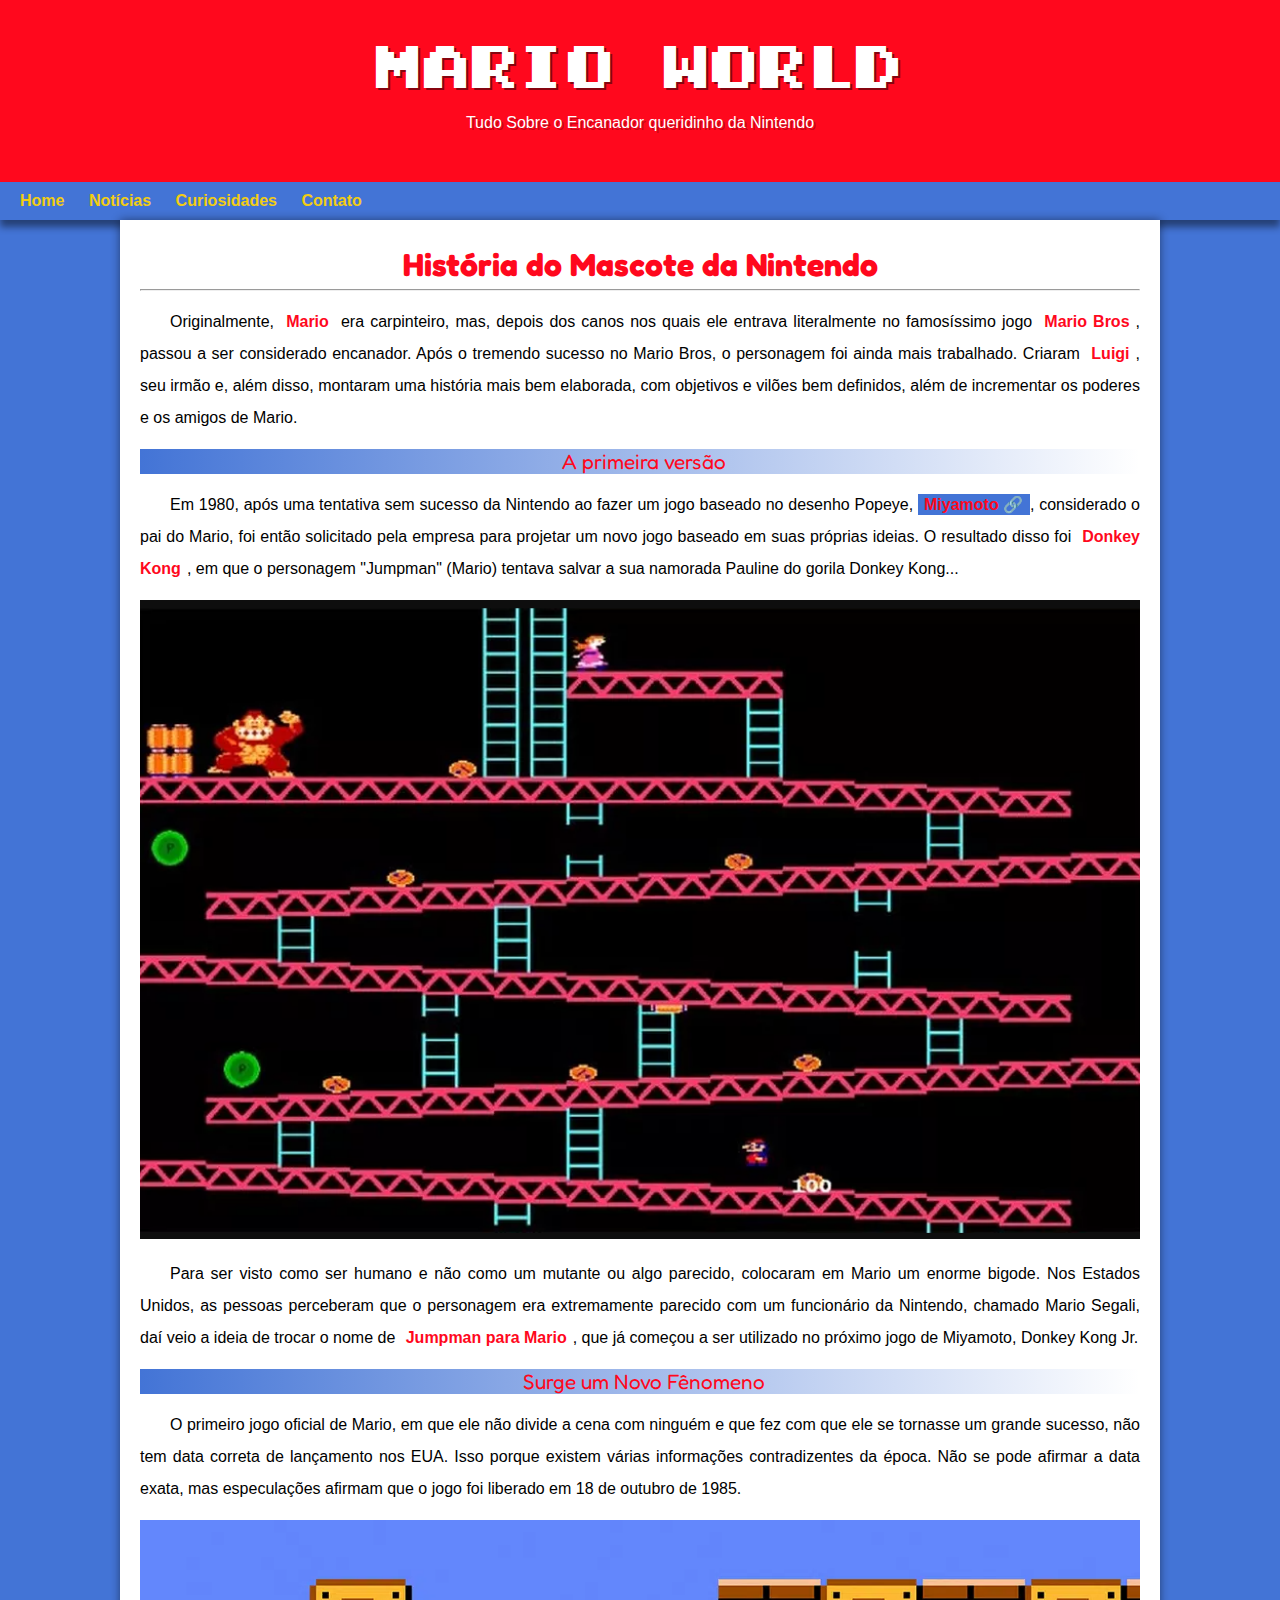
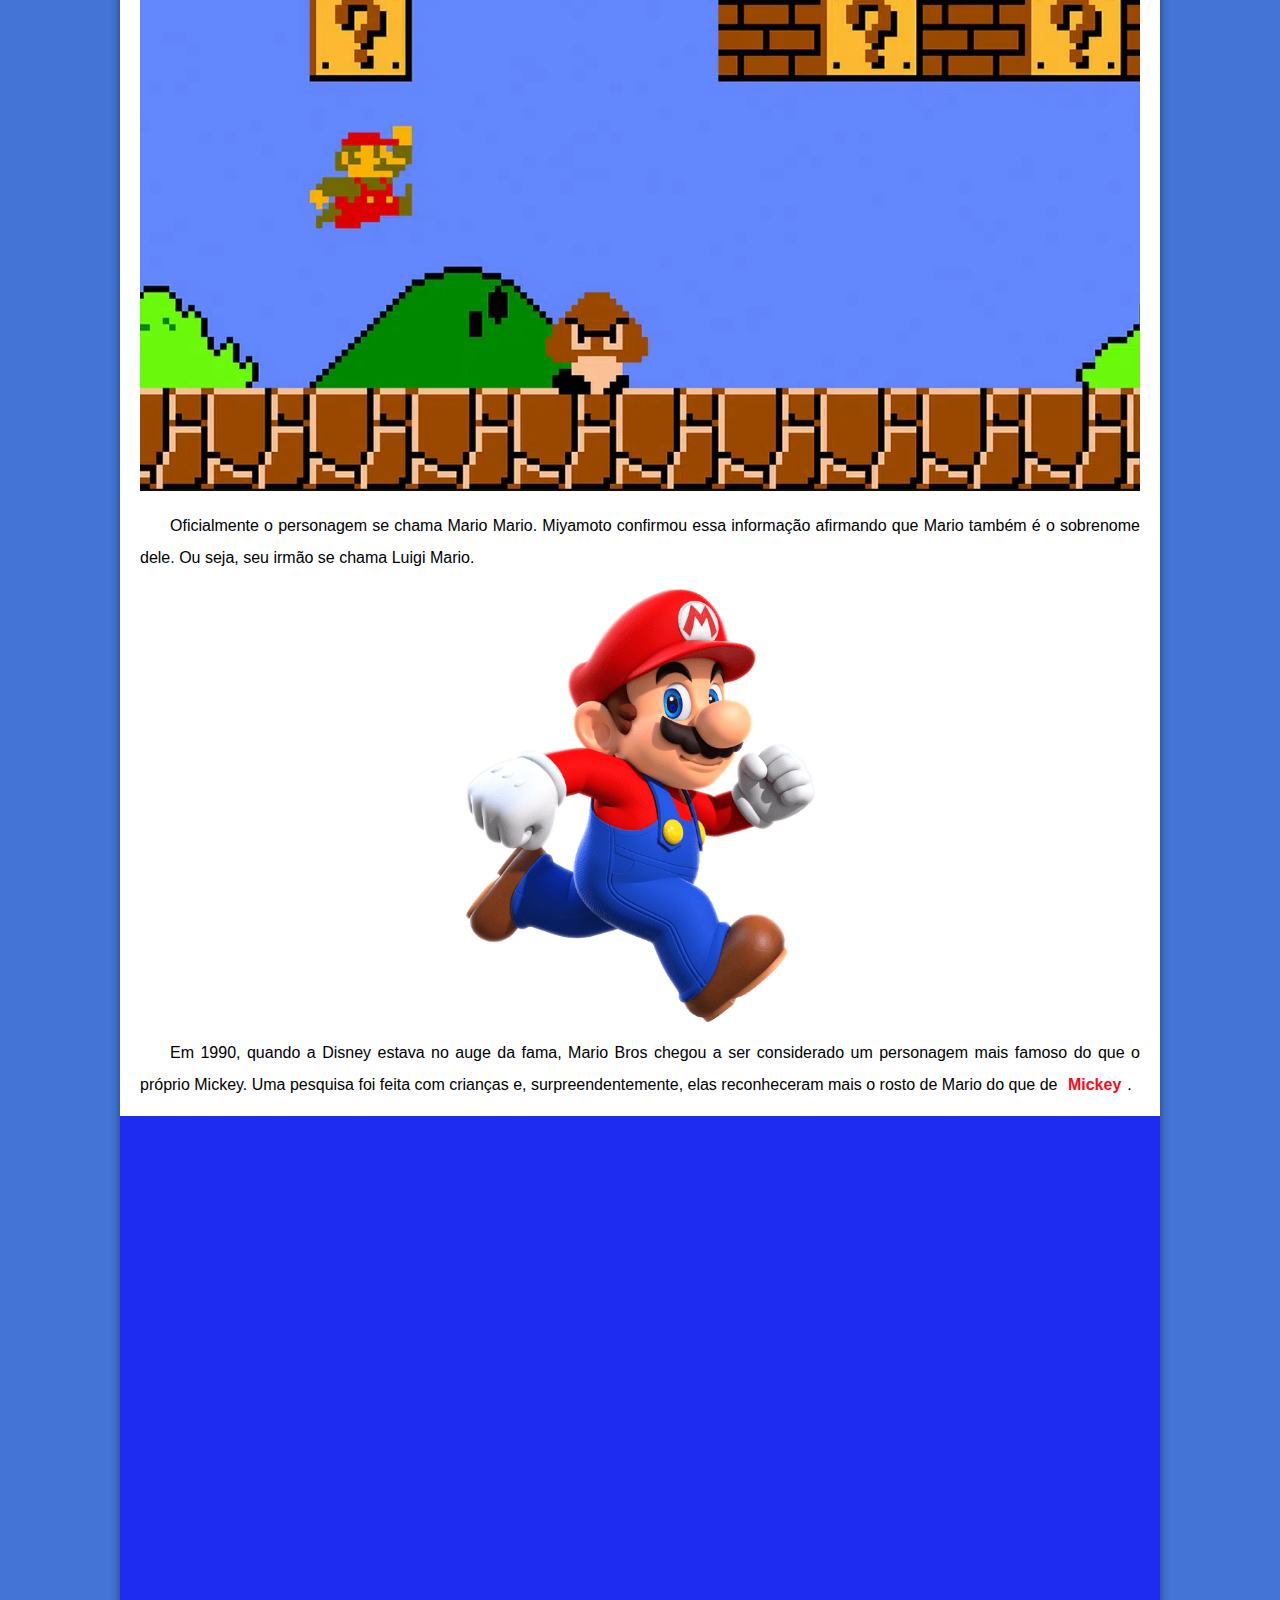
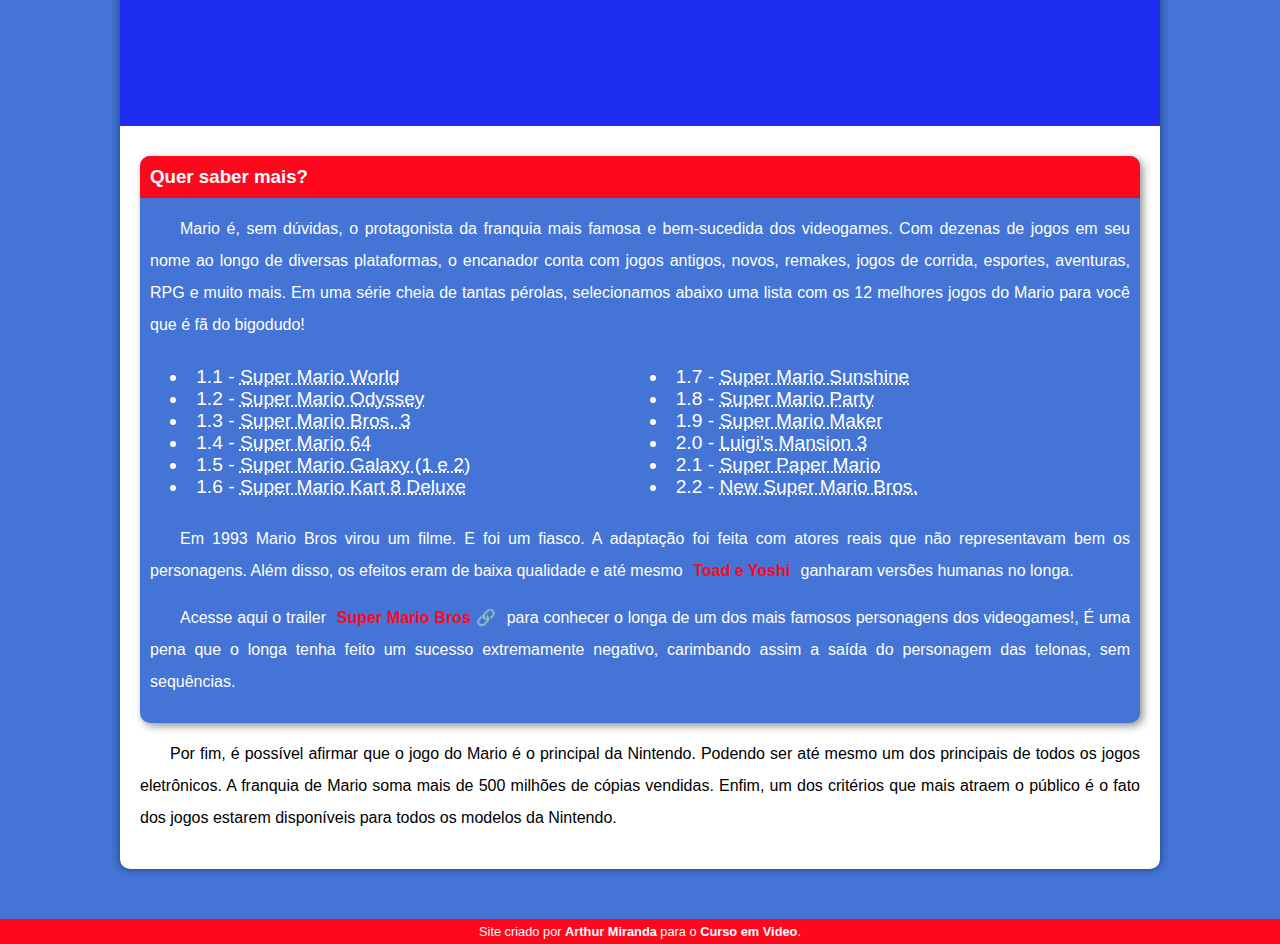
<file: index.html>
<!DOCTYPE html>
<html lang="pt-br">
<head>
    <meta charset="UTF-8">
    <meta http-equiv="X-UA-Compatible" content="IE=edge">
    <meta name="viewport" content="width=device-width, initial-scale=1.0">
    <title>Mario World</title>
    <link rel="shortcut icon" href="imagens/1024px-Mario_emblem.svg.png" type="image/x-icon">
    <link rel="stylesheet" href="style/style.css">
</head>
<body>
    <header>
        <h1>Mario World</h1>
        <p>Tudo Sobre o Encanador queridinho da Nintendo</p>
    </header>
    <nav>
        <a href="index.html">Home</a>
        <a href="noticias.html">Notícias</a>
        <a href="curiosidade.html">Curiosidades</a>
        <a href="faleconosco.html">Contato</a>
    </nav>
    <main>
        <article>
            <h1>História do Mascote da Nintendo</h1>
            <hr>

            <p>Originalmente, <strong>Mario</strong> era carpinteiro, mas, depois dos canos nos quais ele entrava literalmente no famosíssimo jogo <strong>Mario Bros</strong>, passou a ser considerado encanador. Após o tremendo sucesso no Mario Bros, o personagem foi ainda mais trabalhado. Criaram <strong>Luigi</strong>, seu irmão e, além disso, montaram uma história mais bem elaborada, com objetivos e vilões bem definidos, além de incrementar os poderes e os amigos de Mario.</p>

            <h2>A primeira versão</h2>

            <p>Em 1980, após uma tentativa sem sucesso da Nintendo ao fazer um jogo baseado no desenho Popeye, <a href="https://pt.wikipedia.org/wiki/Shigeru_Miyamoto" target="_blank" class="externo">Miyamoto</a>, considerado o pai do Mario, foi então solicitado pela empresa para projetar um novo jogo baseado em suas próprias ideias. O resultado disso foi <strong>Donkey Kong</strong>, em que o personagem "Jumpman" (Mario) tentava salvar a sua namorada Pauline do gorila Donkey Kong...</p>

            <picture>
                <source media="(max-width: 670px)" srcset="imagens/primeiro.png">
                <img src="imagens/primeiro.png" alt="Primeiro mario">
            </picture>

            <p>Para ser visto como ser humano e não como um mutante ou algo parecido, colocaram em Mario um enorme bigode. Nos Estados Unidos, as pessoas perceberam que o personagem era extremamente parecido com um funcionário da Nintendo, chamado Mario Segali, daí veio a ideia de trocar o nome de <strong>Jumpman para Mario</strong>, que já começou a ser utilizado no próximo jogo de Miyamoto, Donkey Kong Jr.</p>

            <h2>Surge um Novo Fênomeno</h2>

            <p>O primeiro jogo oficial de Mario, em que ele não divide a cena com ninguém e que fez com que ele se tornasse um grande sucesso, não tem data correta de lançamento nos EUA. Isso porque existem várias informações contradizentes da época. Não se pode afirmar a data exata, mas especulações afirmam que o jogo foi liberado em 18 de outubro de 1985.</p>

            <picture>
                <source media="(max-width: 670px)" srcset="imagens/mario1.png">
                <img src="imagens/mario1.png" alt="primeiro jogo">
            </picture>

            <p>Oficialmente o personagem se chama Mario Mario. Miyamoto confirmou essa informação afirmando que Mario também é o sobrenome dele. Ou seja, seu irmão se chama Luigi Mario.</p>

            <img src="imagens/mario01.png" class="pequena" alt="mario mario">

            <p>Em 1990, quando a Disney estava no auge da fama, Mario Bros chegou a ser considerado um personagem mais famoso do que o próprio Mickey. Uma pesquisa foi feita com crianças e, surpreendentemente, elas reconheceram mais o rosto de Mario do que de <strong>Mickey</strong>.</p>

            <div class="video">
                <iframe width="560" height="315" src="https://www.youtube.com/embed/K-NBcP0YUQI" title="YouTube video player" frameborder="0" allow="accelerometer; autoplay; clipboard-write; encrypted-media; gyroscope; picture-in-picture" allowfullscreen></iframe>
            </div>
            
            <aside>
                <h3>Quer saber mais?</h3>
                <p>Mario é, sem dúvidas, o protagonista da franquia mais famosa e bem-sucedida dos videogames. Com dezenas de jogos em seu nome ao longo de diversas plataformas, o encanador conta com jogos antigos, novos, remakes, jogos de corrida, esportes, aventuras, RPG e muito mais. Em uma série cheia de tantas pérolas, selecionamos abaixo uma lista com os 12 melhores jogos do Mario para você que é fã do bigodudo!</p> 
                <ul>
                    <li class="smw">1.1 - <abbr title="Sem dúvida o maior sucesso da década de 90, Super Mario World foi a estreia do famoso encanador em um sistema que permitia mais do que 8-bits. O jogo também foi o responsável por apresentar o querido Yoshi, que desde lá já era sacrificado para que Mario pulasse mais alto...">Super Mario World</abbr></li>

                    <li class="smo">1.2 - <abbr title="De longe o jogo mais rico e ambicioso do Mario, Mario Odyssey quebrou todos os limites ao apresentar 17 reinos com gráficos de tirar o fôlego e um nível de liberdade de exploração nunca visto. Dessa vez, o próprio chapéu do Mario é um personagem chamado Cappy, e pode ser utilizado de diversas formas, seja para atacar, pular em cima ou mesmo POSSUIR inimigos. Isso mesmo!">Super Mario Odyssey</abbr></li>

                    <li class="smb3">1.3 - <abbr title="Super Mario Bros. 3 foi um jogo anterior a Mario World, mas que oferecia o mesmo nível de profundidade. Mesmo com gráficos inferiores ao seu sucessor, Mario Bros. 3 contava com 8 Reinos temáticos, cada um com diversas fases e obstáculos variados. Algumas fases também tinham saídas secretas que davam acesso a novos níveis ou que conferiam power-ups.">Super Mario Bros. 3</abbr></li>

                    <li class="sm64">1.4 - <abbr title="Super Mario 64 é outro jogo de extrema importância na história do encanador bigodudo. O título foi onde Mario apareceu em 3D pela primeiríssima vez, e a transição foi muito bem-sucedida, já que o jogo conseguiu traduzir todos os elementos clássicos da franquia para três dimensões, conferindo ao universo do Mario uma nova cara e um nível de profundidade inédito.">Super Mario 64</abbr></li>

                    <li class="smg12">1.5 - <abbr title="Quando o World ficou pequeno demais para o Mario, chegou a hora de explorar diferentes Galaxys. Super Mario Galaxy seguiu a mesma fórmula dos demais jogos 3D de Mario, com a diferença de ter cenários absurdamente bonitos e efeitos sonoros de qualidade nunca vista até então. Poder pular, literalmente, de planeta em planeta enquanto derrota inimigos novos ou já conhecidos, é uma das coisas mais divertidas em toda a franquia.">Super Mario Galaxy (1 e 2)</abbr></li>

                    <li class="smk8">1.6 - <abbr title="Deixo aqui nosso reconhecimento a toda a franquia Mario Kart, mas o último jogo lançado é, sem dúvidas, o melhor. Mario Kart 8 Deluxe é uma versão melhorada de Mario Kart 8, originalmente lançado para Wii U. O jogo contou com diversas mecânicas, itens e personagens novos, oferecendo uma experiência mais rica do que nunca na série de corrida do Mario.">Super Mario Kart 8 Deluxe</abbr></li>

                    <li class="sms">1.7 - <abbr title="Super Mario Sunshine foi o segundo jogo do Mario em 3D, por isso as expectativas eram altas em cima desse título. É claro, a Nintendo as atendeu. Com uma temática bem diferente das vistas até então, aqui, as aventuras acontecem durante as férias de Mario e seus amigos em uma ilha tropical chamada Delfino. O enredo do jogo já é divertido: um vilão chamado Shadow Mario vandalizou o lugar todo e Mario levou a culpa. Agora, como punição, Mario é obrigado a limpar a ilha com uma espécie de jato d´água. Ah, ele também precisa salvar a Princesa Peach das mãos do Shadow Mario...">Super Mario Sunshine</abbr></li>

                    <li class="smp">1.8 - <abbr title="Super Mario Party é o 11º título da franquia Mario Party. Se você nunca jogou um deles, está na hora de repensar suas escolhas. Para quem não sabe, Mario Party é um jogo de tabuleiro em que vários jogadores podem escolher seus personagens favoritos, rolar dados e avançar. Além do tabuleiro em si, o jogo envolve mais de 80 minigames extremamente divertidos e variados que os jogadores devem participar para ganhar power-ups e moedas.">Super Mario Party</abbr></li>

                    <li class="smm">1.9 - <abbr title="Super Mario Maker é, possivelmente, o jogo mais inovador dessa lista. Embora não conte com um enredo (a Princesa não foi raptada!!), o jogo permite que os jogadores construam suas próprias fases utilizando diversas ferramentas e elementos presentes em diversos títulos da franquia. Ao todo, os jogadores podem escolher entre layouts de Super Mario Bros. Super Mario Bros. 3, Super Mario World e New Super Mario Bros U. Após escolher o estilo da fase, você pode construir seu próprio nível, com todos os elementos e nível de dificuldade desejado.">Super Mario Maker</</abbr></li>

                    <li class="lm3">2.0 - <abbr title="Ok, ok, não é um jogo do MARIO, mas você sabe que merece estar nessa lista. Luigi's Mansion 3 o terceiro jogo da franquia que colocou o Luigi como protagonista. Assim como os dois jogos anteriores, nesse você também precisa explorar um hotel assombrado enquanto captura fantasmas com o dispositivo Poltergust.">Luigi's Mansion 3</abbr></li>

                    <li class="spm">2.1 - <abbr title="A franquia Paper Mario sempre mereceu reconhecimento devido as suas mecânicas inovadoras, diversão e, principalmente, pelo puro carisma. Mas foi em Super Paper Mario que a série ofereceu, até o momento, sua melhor versão. Para quem nunca jogou, trata-se de um jogo de plataforma misturado com RPG onde Mario pode viajar entre as dimensões 2D e 3D. O jogo conta com vários elementos que não estão presentes em outros jogos da série, como um sistema de pontos de experiência, NPCs, quests primárias e secundárias, etc.">Super Paper Mario</abbr></li>

                    <li class="nsmb">2.2 - <abbr title="New Super Mario Bros. foi o primeiro jogo de uma nova série de games dentro da franquia Mario. O jogo retornou ao modelo de plataforma 2D, mas com personagens e objetos em 3D. Ele também importou diversas mecânicas que só estavam presentes nos games 3D do Mario e, pela primeira vez, podemos dar um pulo triplo, pular na parede e dar o famoso ground pound em duas dimensões.">New Super Mario Bros.</abbr></li>
                </ul>
                <p>Em 1993 Mario Bros virou um filme. E foi um fiasco. A adaptação foi feita com atores reais que não representavam bem os personagens. Além disso, os efeitos eram de baixa qualidade e até mesmo <strong>Toad e Yoshi</strong> ganharam versões humanas no longa.</p>
                <p>
                    Acesse aqui o trailer <a href="https://www.youtube.com/watch?v=pUpQLU3J7fU" target="_blank" class="externo">Super Mario Bros</a> para conhecer o longa de um dos mais famosos personagens dos videogames!, É uma pena que o longa tenha feito um sucesso extremamente negativo, carimbando assim a saída do personagem das telonas, sem sequências.
                </p>
            </aside>

            <p>
                Por fim, é possível afirmar que o jogo do Mario é o principal da Nintendo. Podendo ser até mesmo um dos principais de todos os jogos eletrônicos. A franquia de Mario soma mais de 500 milhões de cópias vendidas. Enfim, um dos critérios que mais atraem o público é o fato dos jogos estarem disponíveis para todos os modelos da Nintendo.
            </p>
        </article>
    </main>
    <footer>
        <p>Site criado por <a href="#">Arthur Miranda</a> para o <a href="#">Curso em Video</a>.</p>
    </footer>
    
</body>
</html>
</file>
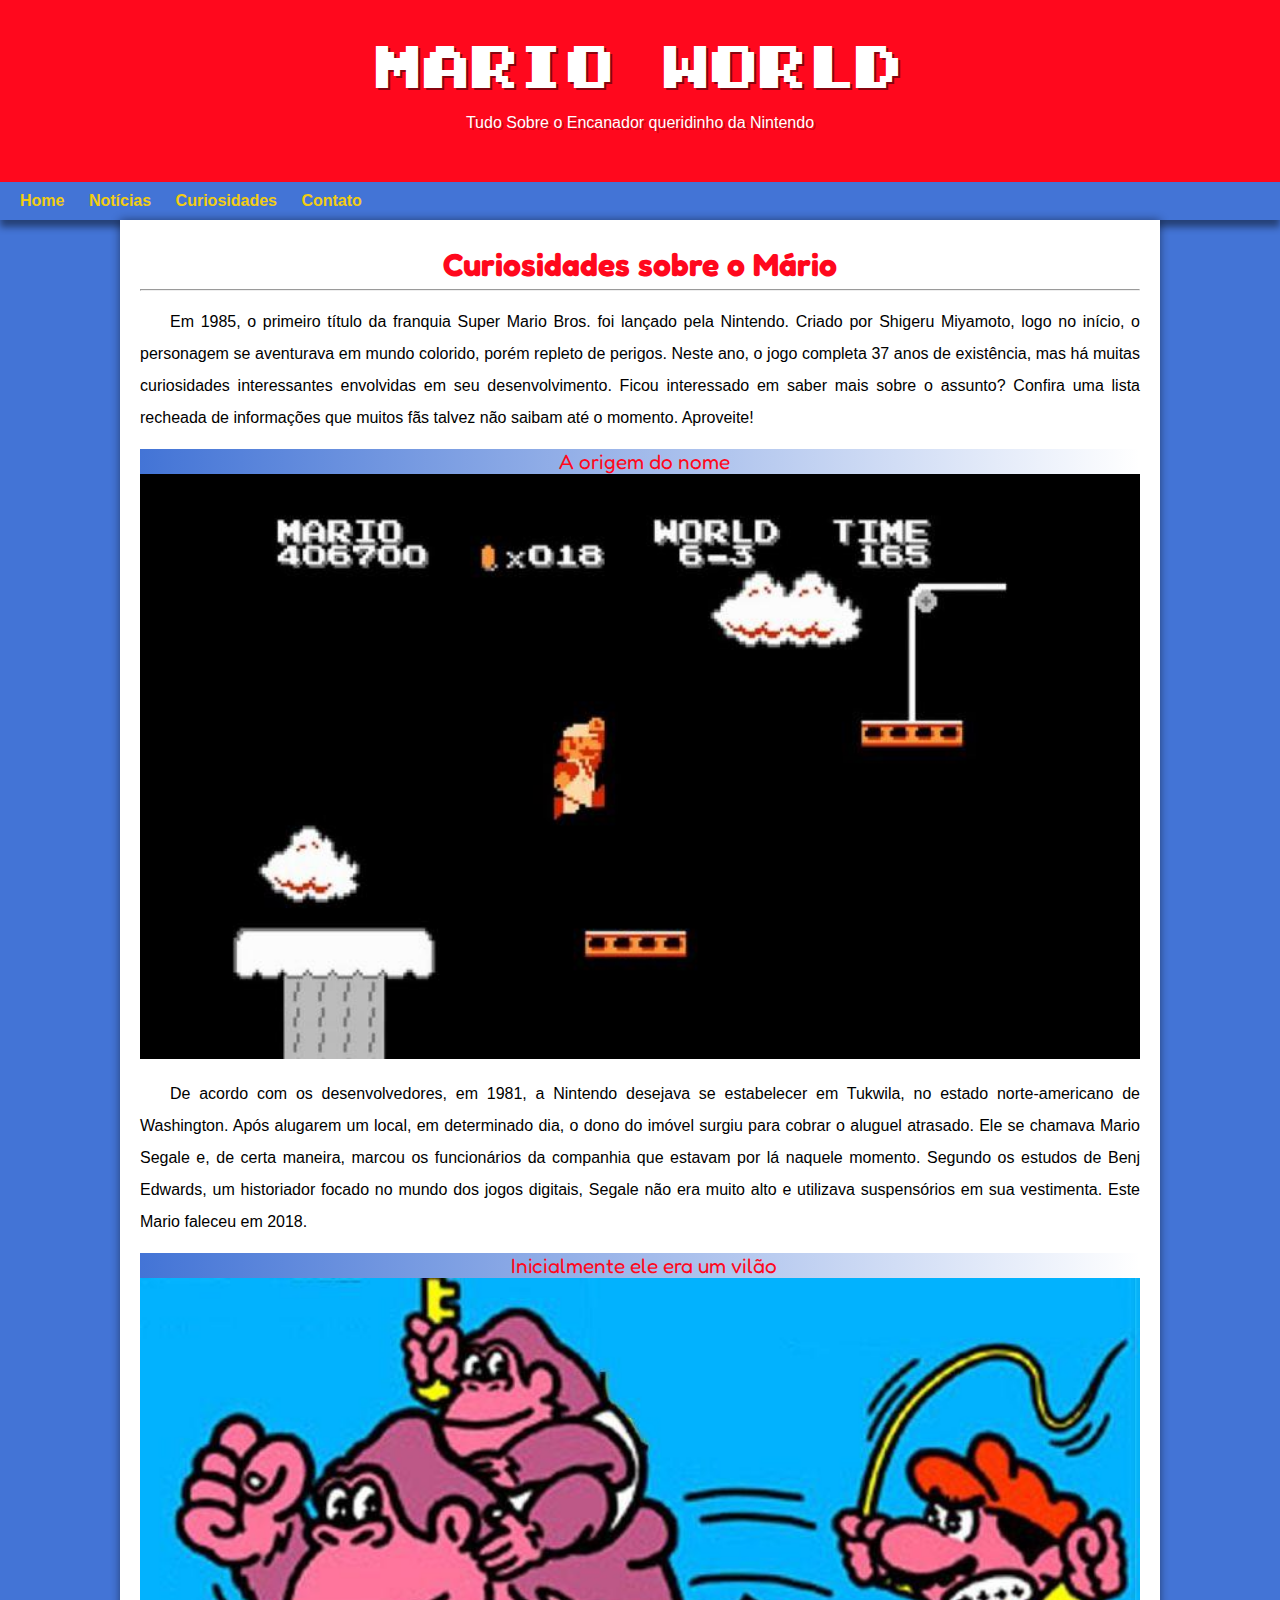
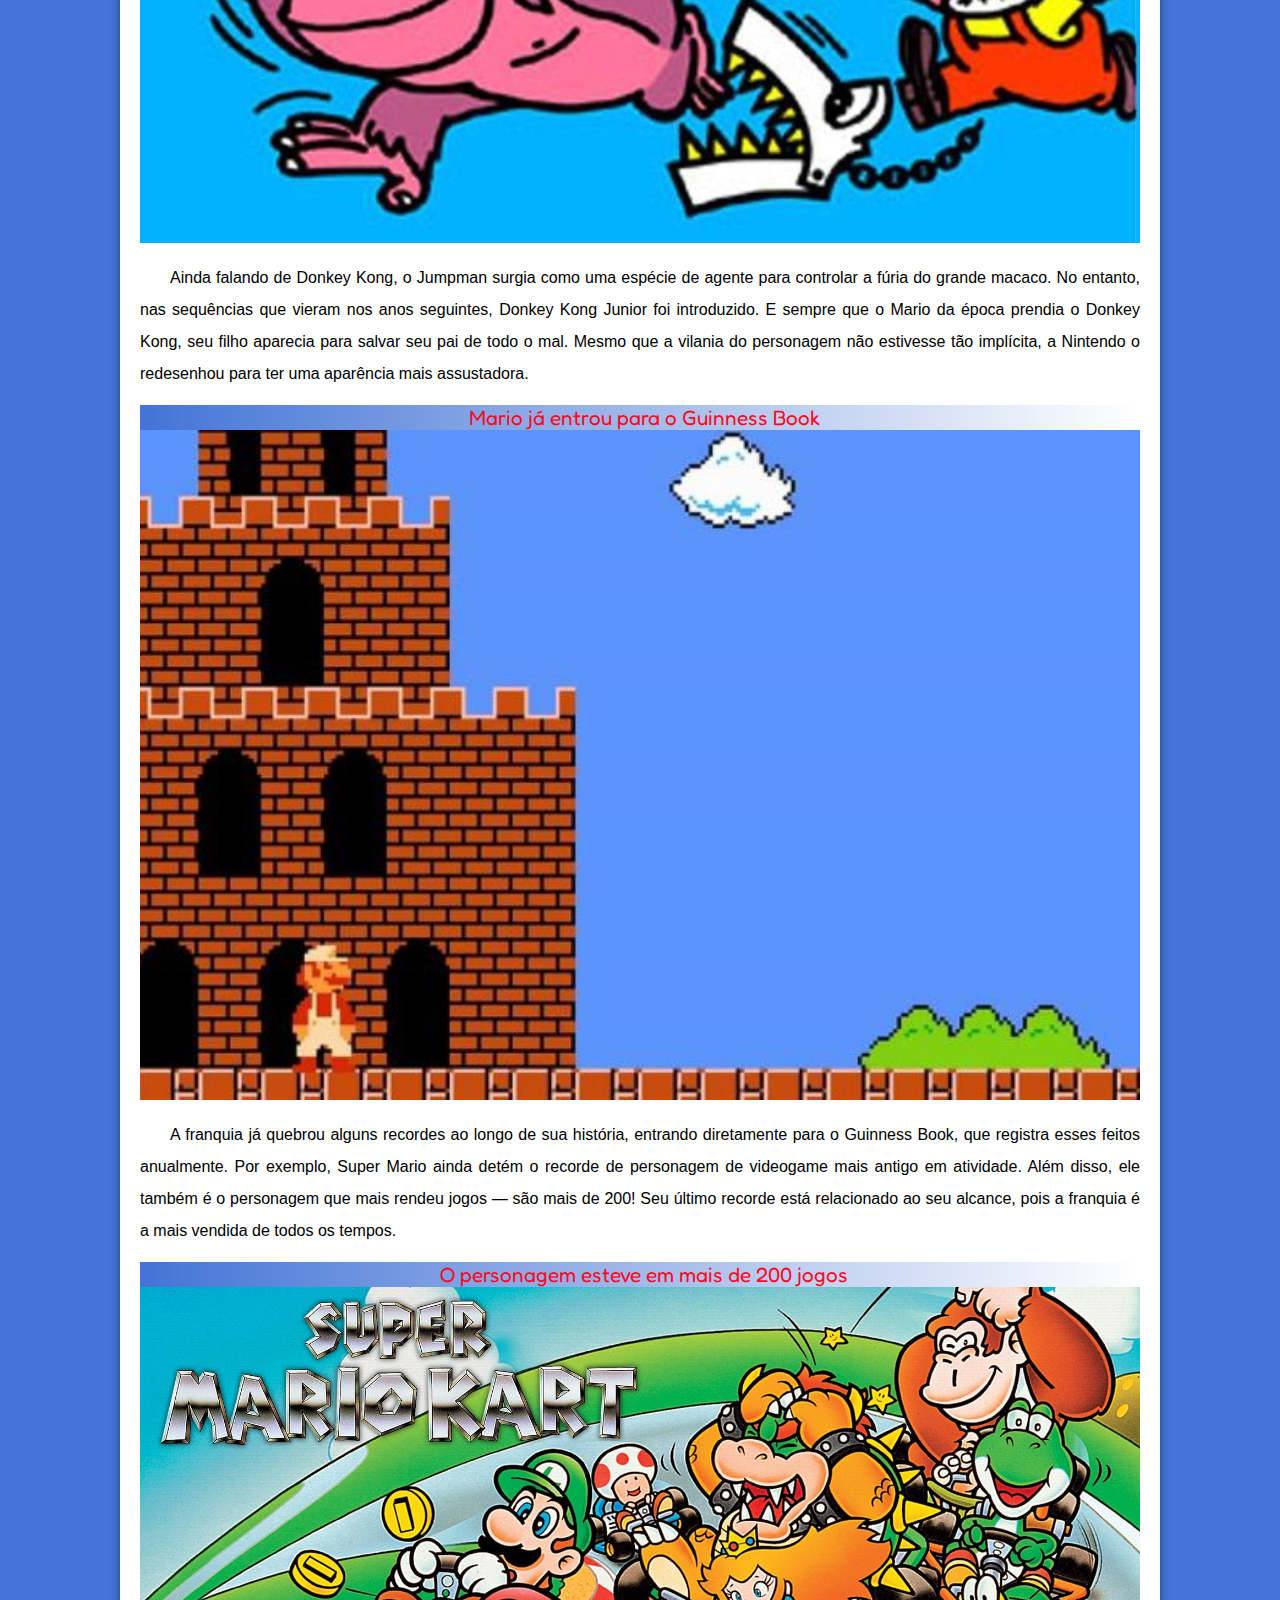
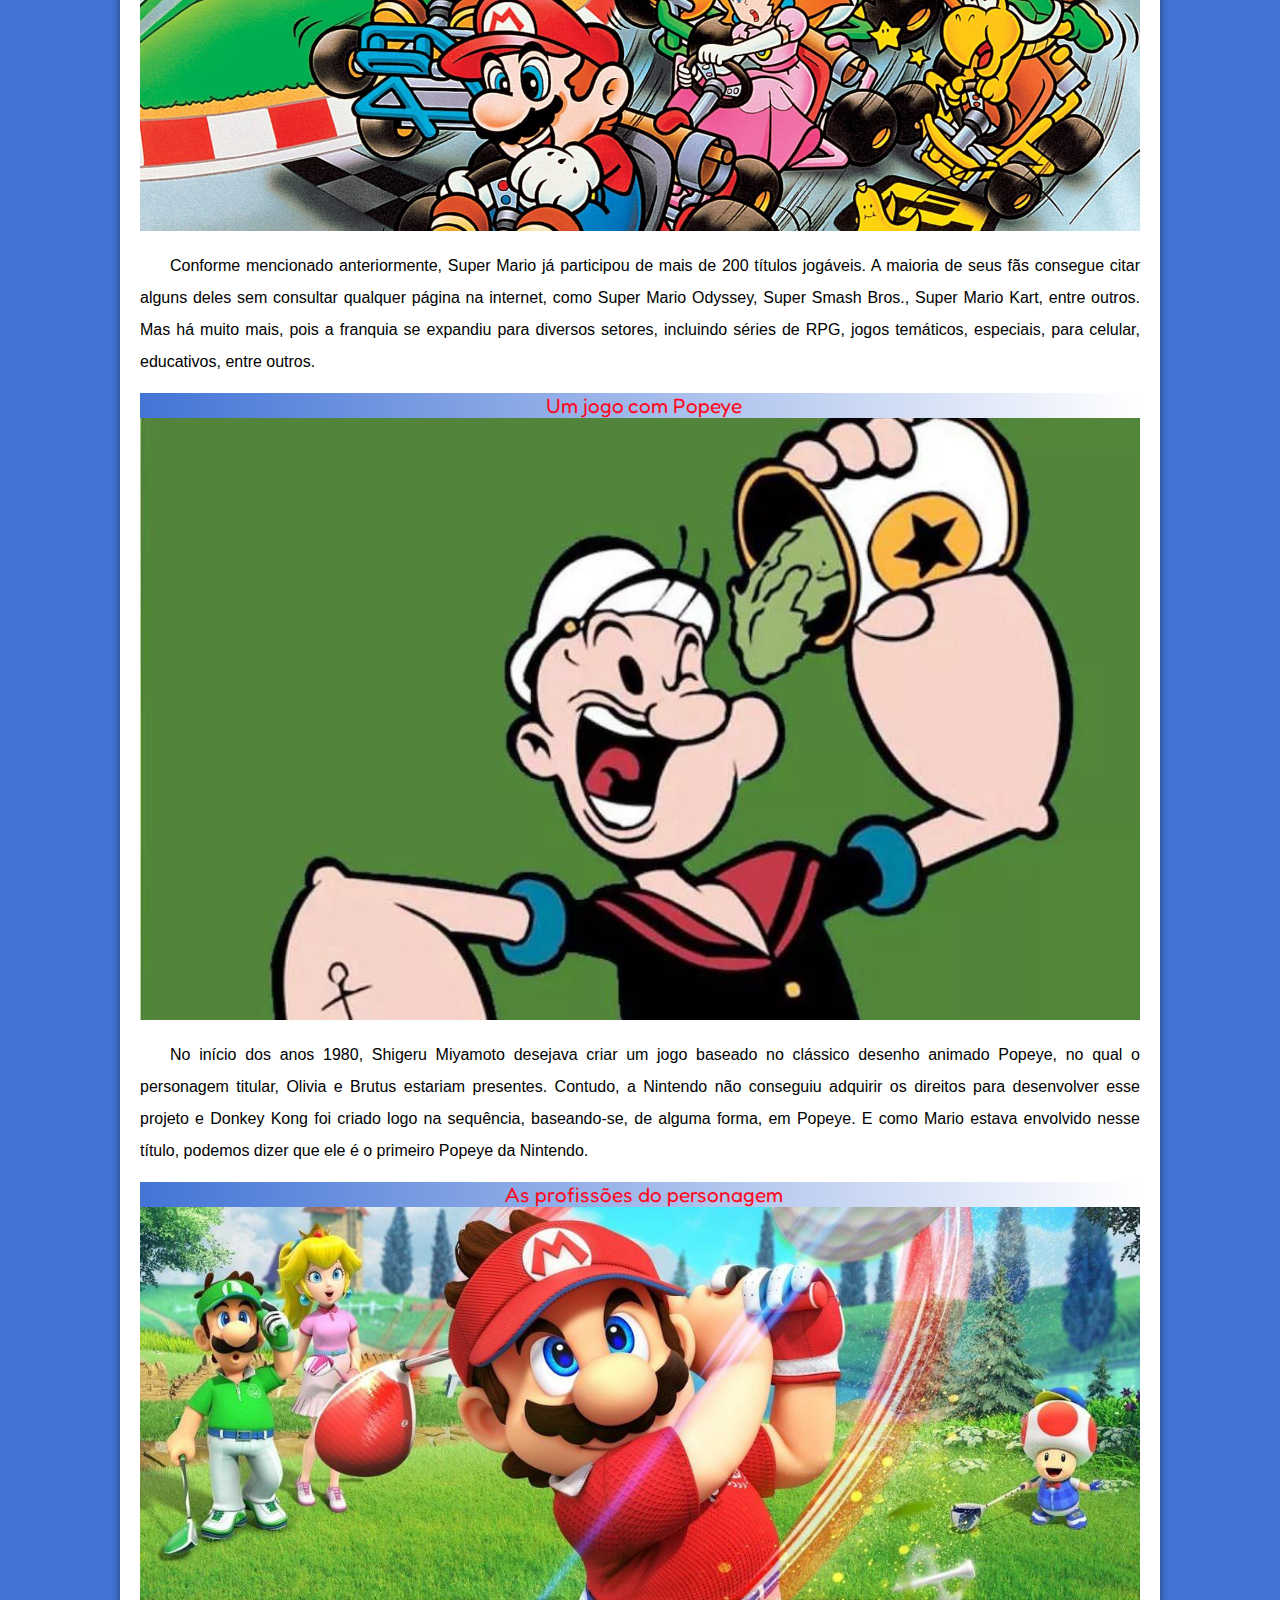
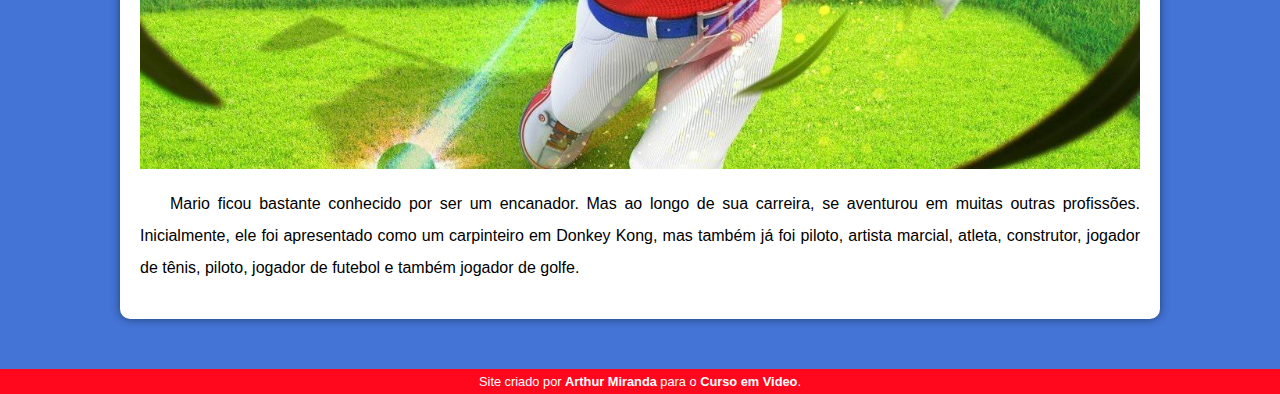
<file: curiosidade.html>
<!DOCTYPE html>
<html lang="pt-br">
<head>
    <meta charset="UTF-8">
    <meta http-equiv="X-UA-Compatible" content="IE=edge">
    <meta name="viewport" content="width=device-width, initial-scale=1.0">
    <title>Como Surgiu o Mario?</title>
    <link rel="shortcut icon" href="imagens/favicon.ico" type="image/x-icon">
    <link rel="stylesheet" href="style/style.css">
</head>
<body>
    <header>
        <h1>Mario World</h1>
        <p>Tudo Sobre o Encanador queridinho da Nintendo</p>
    </header>
    <nav>
        <a href="index.html">Home</a>
        <a href="noticias.html">Notícias</a>
        <a href="curiosidade.html">Curiosidades</a>
        <a href="faleconosco.html">Contato</a>
    </nav>
    <main>
        <article>
            <h1>Curiosidades sobre o Mário</h1>
            <hr>

            <p>Em 1985, o primeiro título da franquia Super Mario Bros. foi lançado pela Nintendo. Criado por Shigeru Miyamoto, logo no início, o personagem se aventurava em mundo colorido, porém repleto de perigos. Neste ano, o jogo completa 37 anos de existência, mas há muitas curiosidades interessantes envolvidas em seu desenvolvimento.

                Ficou interessado em saber mais sobre o assunto? Confira uma lista recheada de informações que muitos fãs talvez não saibam até o momento. Aproveite!</p>

            <h2>A origem do nome</h2>

            <picture>
                <source media="(max-width: 670px)" srcset="imagens/1.png">
                <img src="imagens/1.jpg" alt="nome mario">
            </picture>

            <p>De acordo com os desenvolvedores, em 1981, a Nintendo desejava se estabelecer em Tukwila, no estado norte-americano de Washington. Após alugarem um local, em determinado dia, o dono do imóvel surgiu para cobrar o aluguel atrasado. Ele se chamava Mario Segale e, de certa maneira, marcou os funcionários da companhia que estavam por lá naquele momento.

                Segundo os estudos de Benj Edwards, um historiador focado no mundo dos jogos digitais, Segale não era muito alto e utilizava suspensórios em sua vestimenta. Este Mario faleceu em 2018.</p>

                <h2>Inicialmente ele era um vilão</h2>

            <picture>
                <source media="(max-width: 670px)" srcset="imagens/2.png">
                <img src="imagens/2.jpg" alt="vilao mario">
            </picture>

            <p>Ainda falando de Donkey Kong, o Jumpman surgia como uma espécie de agente para controlar a fúria do grande macaco. No entanto, nas sequências que vieram nos anos seguintes, Donkey Kong Junior foi introduzido.

                E sempre que o Mario da época prendia o Donkey Kong, seu filho aparecia para salvar seu pai de todo o mal. Mesmo que a vilania do personagem não estivesse tão implícita, a Nintendo o redesenhou para ter uma aparência mais assustadora.</p>

                <h2>Mario já entrou para o Guinness Book</h2>

                <picture>
                    <source media="(max-width: 670px)" srcset="imagens/3.png">
                    <img src="imagens/3.jpg" alt="vilao mario">
                </picture>
    
                <p>A franquia já quebrou alguns recordes ao longo de sua história, entrando diretamente para o Guinness Book, que registra esses feitos anualmente. Por exemplo, Super Mario ainda detém o recorde de personagem de videogame mais antigo em atividade. Além disso, ele também é o personagem que mais rendeu jogos — são mais de 200! Seu último recorde está relacionado ao seu alcance, pois a franquia é a mais vendida de todos os tempos.</p>

                <h2>O personagem esteve em mais de 200 jogos</h2>

                <picture>
                    <source media="(max-width: 670px)" srcset="imagens/4.png">
                    <img src="imagens/4.jpg" alt="200 mario">
                </picture>
    
                <p>Conforme mencionado anteriormente, Super Mario já participou de mais de 200 títulos jogáveis. A maioria de seus fãs consegue citar alguns deles sem consultar qualquer página na internet, como Super Mario Odyssey, Super Smash Bros., Super Mario Kart, entre outros. Mas há muito mais, pois a franquia se expandiu para diversos setores, incluindo séries de RPG, jogos temáticos, especiais, para celular, educativos, entre outros.</p>

                <h2>Um jogo com Popeye</h2>

                <picture>
                    <source media="(max-width: 670px)" srcset="imagens/5.png">
                    <img src="imagens/5.jpg" alt="200 mario">
                </picture>
    
                <p>No início dos anos 1980, Shigeru Miyamoto desejava criar um jogo baseado no clássico desenho animado Popeye, no qual o personagem titular, Olivia e Brutus estariam presentes.

                    Contudo, a Nintendo não conseguiu adquirir os direitos para desenvolver esse projeto e Donkey Kong foi criado logo na sequência, baseando-se, de alguma forma, em Popeye. E como Mario estava envolvido nesse título, podemos dizer que ele é o primeiro Popeye da Nintendo.</p>

                    <h2>As profissões do personagem</h2>

                <picture>
                    <source media="(max-width: 670px)" srcset="imagens/6.png">
                    <img src="imagens/6.jpg" alt="profissao mario">
                </picture>
    
                <p>Mario ficou bastante conhecido por ser um encanador. Mas ao longo de sua carreira, se aventurou em muitas outras profissões. Inicialmente, ele foi apresentado como um carpinteiro em Donkey Kong, mas também já foi piloto, artista marcial, atleta, construtor, jogador de tênis, piloto, jogador de futebol e também jogador de golfe.</p>
            </article>
        </main>
        <footer>
            <p>Site criado por <a href="#">Arthur Miranda</a> para o <a href="#">Curso em Video</a>.</p>
        </footer>
</file>
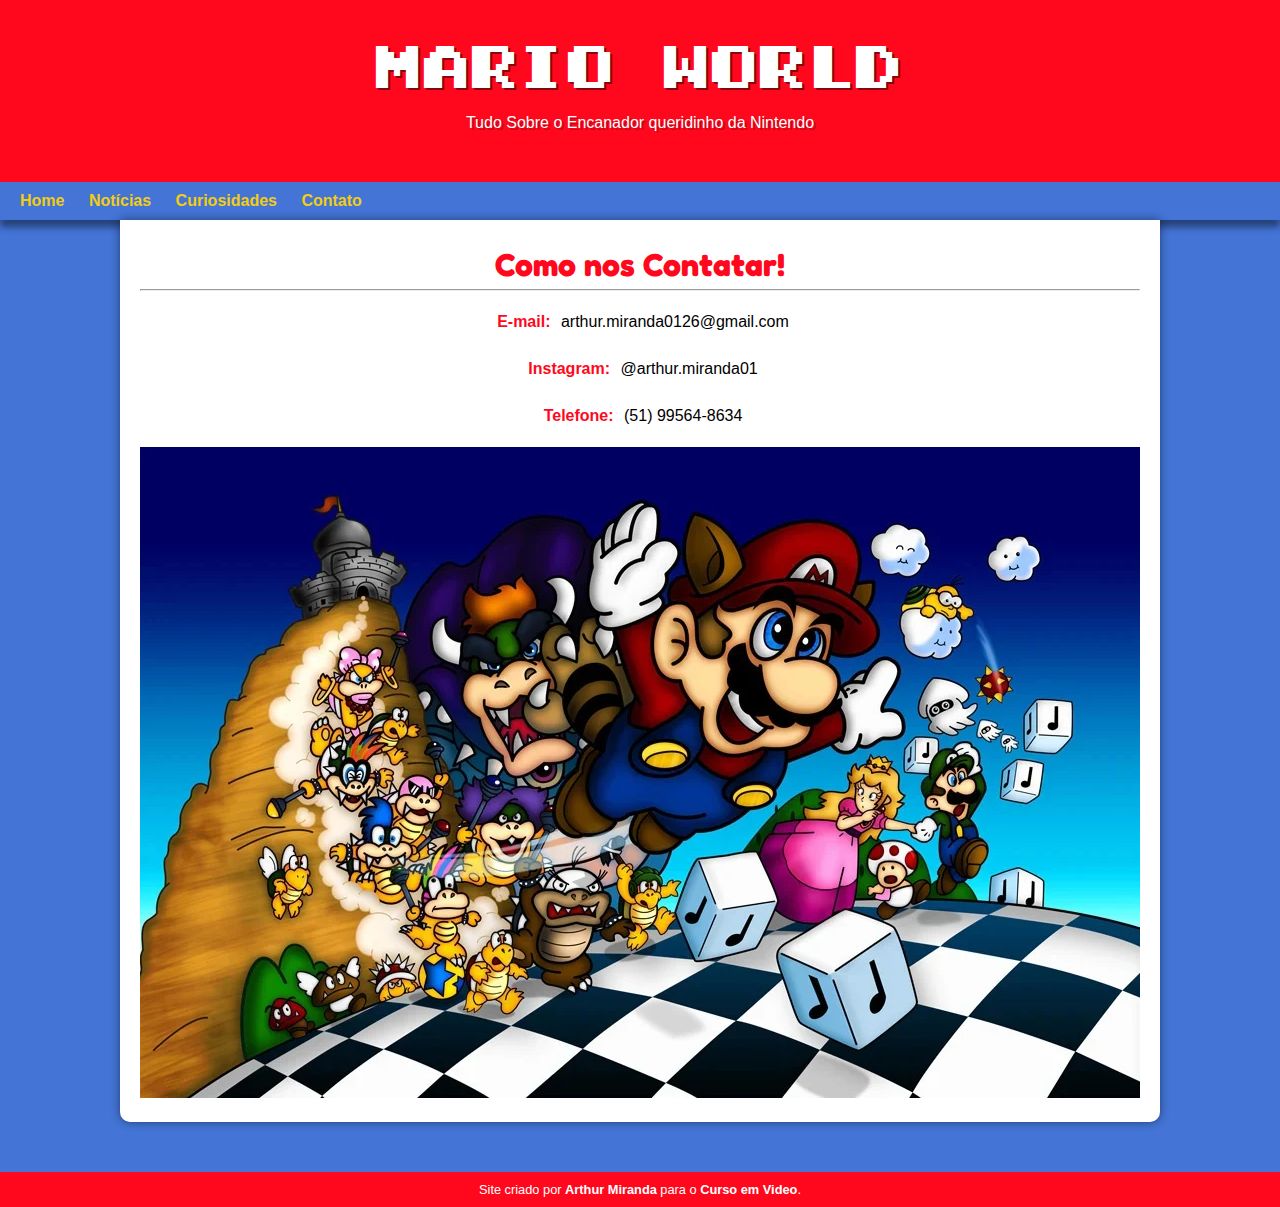
<file: faleconosco.html>
<!DOCTYPE html>
<html lang="pt-br">
<head>
    <meta charset="UTF-8">
    <meta http-equiv="X-UA-Compatible" content="IE=edge">
    <meta name="viewport" content="width=device-width, initial-scale=1.0">
    <title>Como Surgiu o Mario?</title>
    <link rel="shortcut icon" href="imagens/favicon.ico" type="image/x-icon">
    <link rel="stylesheet" href="style/style.css">
</head>
<body>
    <header>
        <h1>Mario World</h1>
        <p>Tudo Sobre o Encanador queridinho da Nintendo</p>
    </header>
    <nav>
        <a href="index.html">Home</a>
        <a href="noticias.html">Notícias</a>
        <a href="curiosidade.html">Curiosidades</a>
        <a href="faleconosco.html">Contato</a>
    </nav>
    <main>
        <h1>Como nos Contatar!</h1>
        <hr>
            <p style="text-align: center; text-indent: 0px;"><strong>E-mail:</strong> arthur.miranda0126@gmail.com</p>
            <p style="text-align: center; text-indent: 0px;"><strong>Instagram:</strong> @arthur.miranda01</p>
            <p style="text-align: center; text-indent: 0px;"><strong>Telefone:</strong> (51) 99564-8634</p>
        
        <picture>
            <source media="(max-width: 670px)" srcset="imagens/smb3-art.webp">
            <img src="imagens/smb3-art.webp" alt="200 mario">
        </picture>
    </main>
    <footer style="padding: 10px;">
        <p>Site criado por <a href="#">Arthur Miranda</a> para o <a href="#">Curso em Video</a>.</p>
    </footer>
</file>
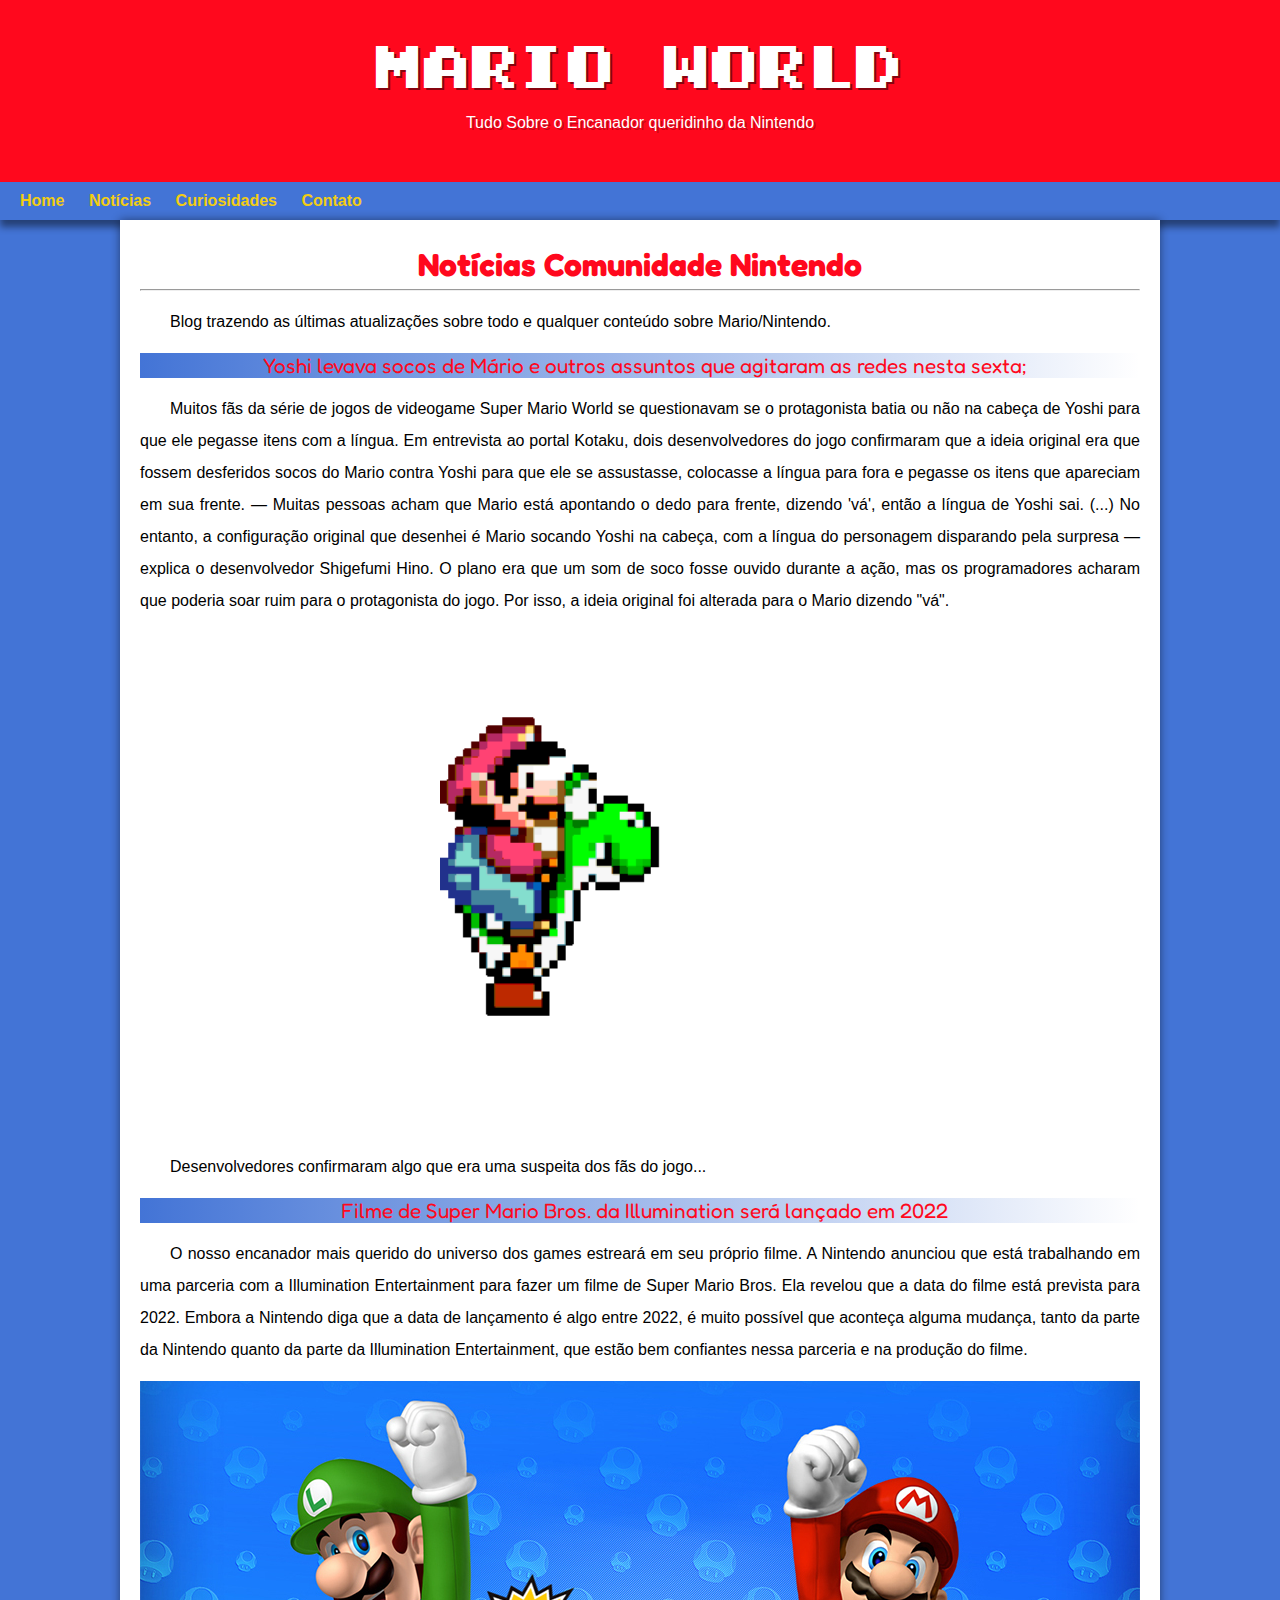
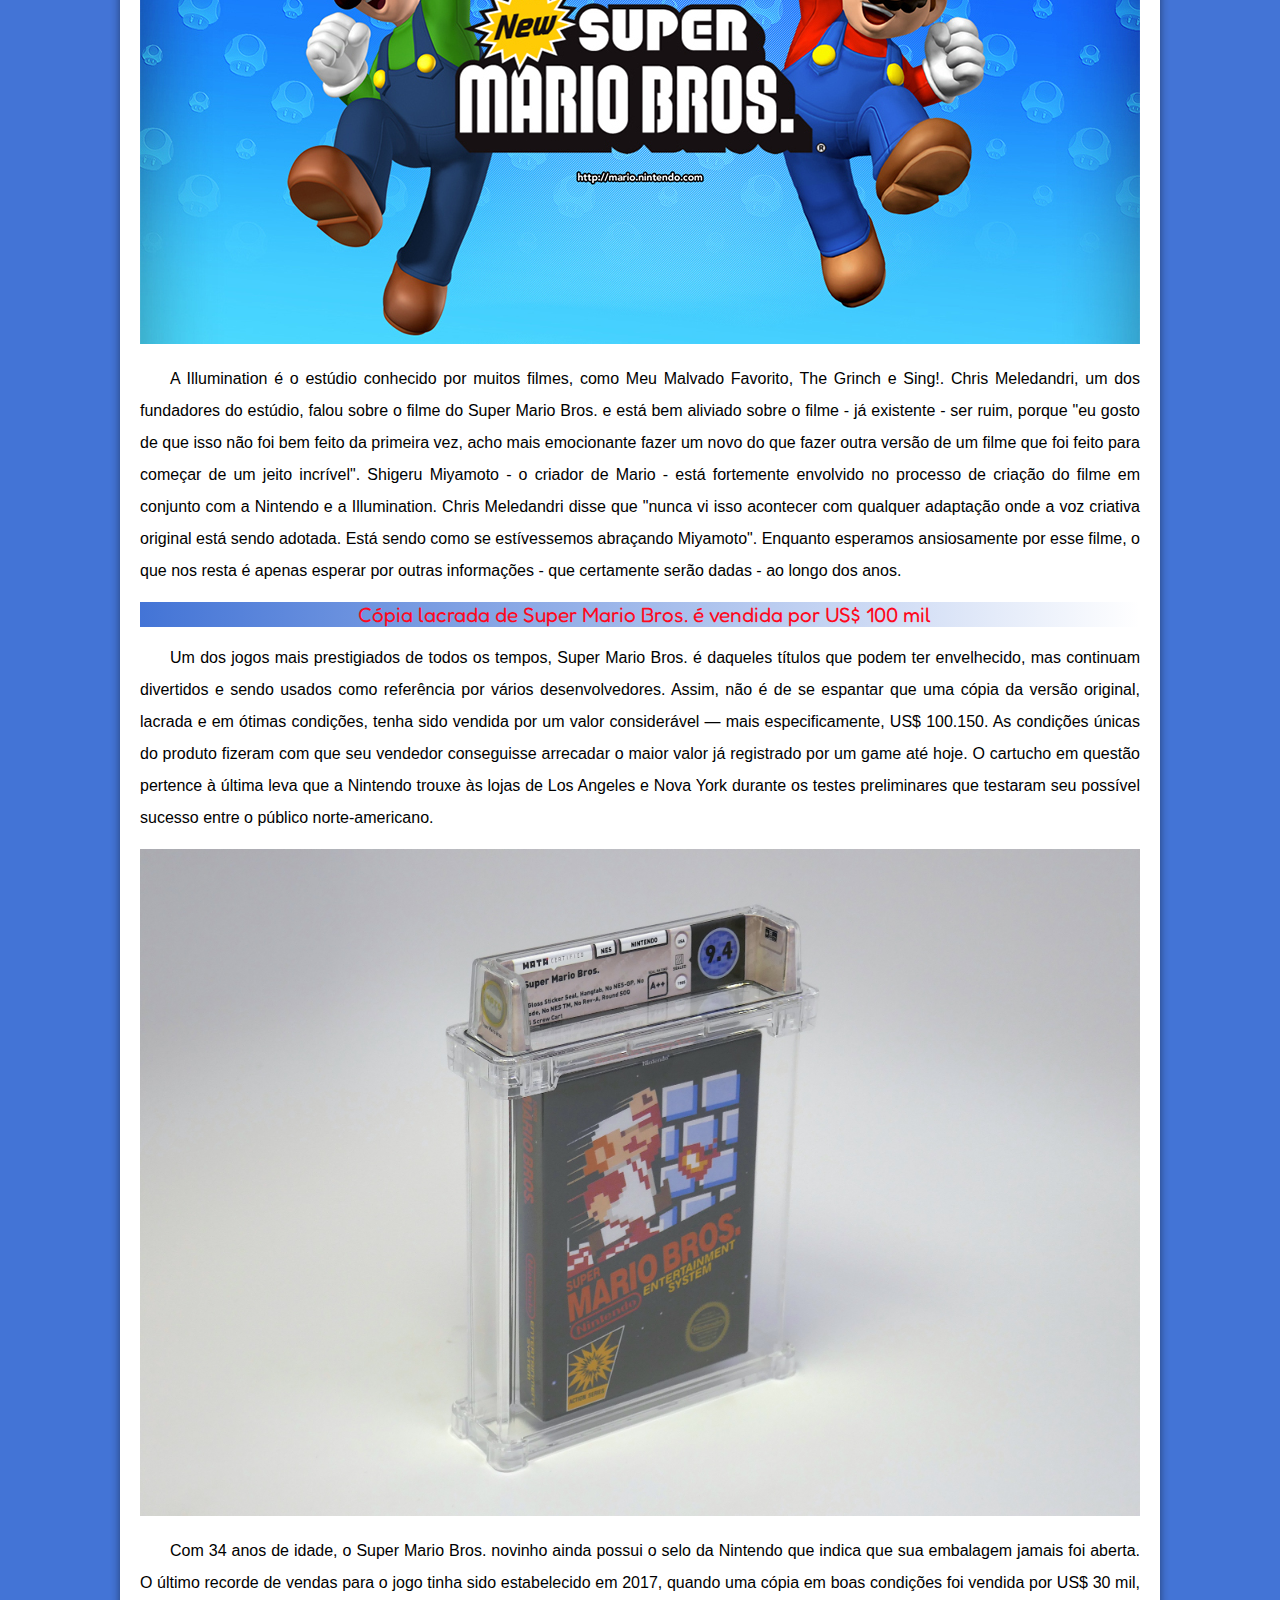
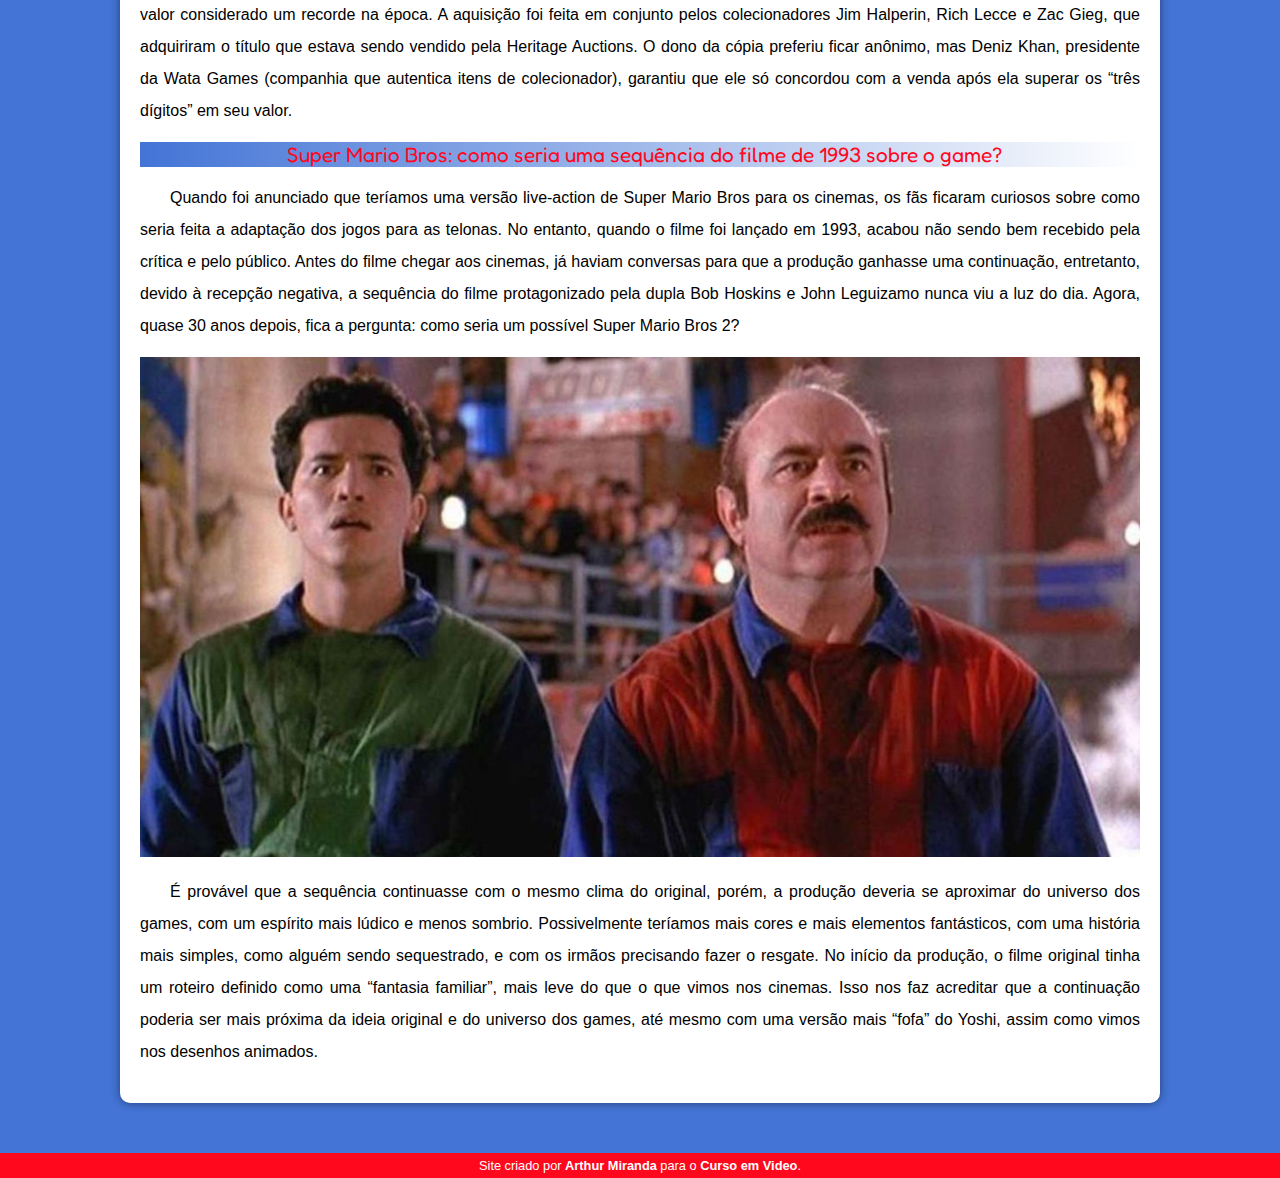
<file: noticias.html>
<!DOCTYPE html>
<html lang="pt-br">
<head>
    <meta charset="UTF-8">
    <meta http-equiv="X-UA-Compatible" content="IE=edge">
    <meta name="viewport" content="width=device-width, initial-scale=1.0">
    <title>Como Surgiu o Mario?</title>
    <link rel="shortcut icon" href="imagens/favicon.ico" type="image/x-icon">
    <link rel="stylesheet" href="style/style.css">
</head>
<body>
    <header>
        <h1>Mario World</h1>
        <p>Tudo Sobre o Encanador queridinho da Nintendo</p>
    </header>
    <nav>
        <a href="index.html">Home</a>
        <a href="noticias.html">Notícias</a>
        <a href="curiosidade.html">Curiosidades</a>
        <a href="faleconosco.html">Contato</a>
    </nav>
    <main>
        <article>
            <h1>Notícias Comunidade Nintendo</h1>
            <hr>

            <p>Blog trazendo as últimas atualizações sobre todo e qualquer conteúdo sobre Mario/Nintendo.</p>

            <h2>Yoshi levava socos de Mário e outros assuntos que agitaram as redes nesta sexta;</h2>

            <p>Muitos fãs da série de jogos de videogame Super Mario World se questionavam se o protagonista batia ou não na cabeça de Yoshi para que ele pegasse itens com a língua. Em entrevista ao portal Kotaku, dois desenvolvedores do jogo confirmaram que a ideia original era que fossem desferidos socos do Mario contra Yoshi para que ele se assustasse, colocasse a língua para fora e pegasse os itens que apareciam em sua frente. 

                — Muitas pessoas acham que Mario está apontando o dedo para frente, dizendo 'vá', então a língua de Yoshi sai. (...) No entanto, a configuração original que desenhei é Mario socando Yoshi na cabeça, com a língua do personagem disparando pela surpresa — explica o desenvolvedor  Shigefumi Hino.
               
               O plano era que um som de soco fosse ouvido durante a ação, mas os programadores acharam que poderia soar ruim para o protagonista do jogo. Por isso, a ideia original foi alterada para o Mario dizendo "vá".</p>

            <picture>
                <source media="(max-width: 670px)" srcset="imagens/Mario-gif.gif">
                <img class="gif" src="imagens/Mario-gif.gif" alt="mariosoco">
            </picture>

            <p>Desenvolvedores confirmaram algo que era uma suspeita dos fãs do jogo...</p>

            <h2>Filme de Super Mario Bros. da Illumination será lançado em 2022</h2>

            <p>O nosso encanador mais querido do universo dos games estreará em seu próprio filme. A Nintendo anunciou que está trabalhando em uma parceria com a Illumination Entertainment para fazer um filme de Super Mario Bros. Ela revelou que a data do filme está prevista para 2022.

                Embora a Nintendo diga que a data de lançamento é algo entre 2022, é muito possível que aconteça alguma mudança, tanto da parte da Nintendo quanto da parte da Illumination Entertainment, que estão bem confiantes nessa parceria e na produção do filme.</p>

            <picture>
                <source media="(max-width: 670px)" srcset="imagens/mariofilme.jpg">
                <img src="imagens/mariofilme.jpg" alt="filme">
            </picture>

            <p>A Illumination é o estúdio conhecido por muitos filmes, como Meu Malvado Favorito, The Grinch e Sing!. Chris Meledandri, um dos fundadores do estúdio, falou sobre o filme do Super Mario Bros. e está bem aliviado sobre o filme - já existente - ser ruim, porque "eu gosto de que isso não foi bem feito da primeira vez, acho mais emocionante fazer um novo do que fazer outra versão de um filme que foi feito para começar de um jeito incrível".

                Shigeru Miyamoto - o criador de Mario - está fortemente envolvido no processo de criação do filme em conjunto com a Nintendo e a Illumination. Chris Meledandri disse que "nunca vi isso acontecer com qualquer adaptação onde a voz criativa original está sendo adotada. Está sendo como se estívessemos abraçando Miyamoto".
                
                Enquanto esperamos ansiosamente por esse filme, o que nos resta é apenas esperar por outras informações - que certamente serão dadas - ao longo dos anos.</p>

                <h2>Cópia lacrada de Super Mario Bros. é vendida por US$ 100 mil
                </h2>

            <p>Um dos jogos mais prestigiados de todos os tempos, Super Mario Bros. é daqueles títulos que podem ter envelhecido, mas continuam divertidos e sendo usados como referência por vários desenvolvedores. Assim, não é de se espantar que uma cópia da versão original, lacrada e em ótimas condições, tenha sido vendida por um valor considerável — mais especificamente, US$ 100.150.

                As condições únicas do produto fizeram com que seu vendedor conseguisse arrecadar o maior valor já registrado por um game até hoje. O cartucho em questão pertence à última leva que a Nintendo trouxe às lojas de Los Angeles e Nova York durante os testes preliminares que testaram seu possível sucesso entre o público norte-americano.</p>

            <picture>
                <source media="(max-width: 670px)" srcset="imagens/super-mario-bros-15095407213455.jpg">
                <img src="imagens/super-mario-bros-15095407213455.jpg" alt="jogovelho">
            </picture>

            <p>Com 34 anos de idade, o Super Mario Bros. novinho ainda possui o selo da Nintendo que indica que sua embalagem jamais foi aberta. O último recorde de vendas para o jogo tinha sido estabelecido em 2017, quando uma cópia em boas condições foi vendida por US$ 30 mil, valor considerado um recorde na época.

                A aquisição foi feita em conjunto pelos colecionadores Jim Halperin, Rich Lecce e Zac Gieg, que adquiriram o título que estava sendo vendido pela Heritage Auctions. O dono da cópia preferiu ficar anônimo, mas Deniz Khan, presidente da Wata Games (companhia que autentica itens de colecionador), garantiu que ele só concordou com a venda após ela superar os “três dígitos” em seu valor.</p>

                <h2>Super Mario Bros: como seria uma sequência do filme de 1993 sobre o game?
                </h2>

            <p>Quando foi anunciado que teríamos uma versão live-action de Super Mario Bros para os cinemas, os fãs ficaram curiosos sobre como seria feita a adaptação dos jogos para as telonas. No entanto, quando o filme foi lançado em 1993, acabou não sendo bem recebido pela crítica e pelo público.

                Antes do filme chegar aos cinemas, já haviam conversas para que a produção ganhasse uma continuação, entretanto, devido à recepção negativa, a sequência do filme protagonizado pela dupla Bob Hoskins e John Leguizamo nunca viu a luz do dia.
                
                Agora, quase 30 anos depois, fica a pergunta: como seria um possível Super Mario Bros 2?</p>

            <picture>
                <source media="(max-width: 670px)" srcset="imagens/10163025963245.jpg">
                <img src="imagens/10163025963245.jpg" alt="filme">
            </picture>

            <p>É provável que a sequência continuasse com o mesmo clima do original, porém, a produção deveria se aproximar do universo dos games, com um espírito mais lúdico e menos sombrio.

                Possivelmente teríamos mais cores e mais elementos fantásticos, com uma história mais simples, como alguém sendo sequestrado, e com os irmãos precisando fazer o resgate.
                
                No início da produção, o filme original tinha um roteiro definido como uma “fantasia familiar”, mais leve do que o que vimos nos cinemas. Isso nos faz acreditar que a continuação poderia ser mais próxima da ideia original e do universo dos games, até mesmo com uma versão mais “fofa” do Yoshi, assim como vimos nos desenhos animados.</p>
                </article>
            </main>
                
                <footer>
                    <p>Site criado por <a href="#">Arthur Miranda</a> para o <a href="#">Curso em Video</a>.</p>
                </footer>
</file>
<file: style/style.css>
@charset "UTF-8";
@import url('https://fonts.googleapis.com/css2?family=Fredoka+One&display=swap');
@font-face {
    font-family: 'Mario';
    src: url('../fontes/Super\ Mario\ Bros.\ 2.ttf') format('opentype');
    font-weight: normal;
}

:root {
    --cor0: #ff9494;
    --cor1: #ff081d;
    --cor2: #59040c;
    --cor3: #4374d6;
    --cor4: #1d2cf0;
    --cor5: #f2cd13; 
    --fonte-padrão: arial, verdana, helvetica, sans-serif;
    --fonte-destaque: 'Fredoka One', 'cursive';
    --fonte-mario: 'Mario', 'Fredoka One';

} 
* {
    margin: 0px;
    padding: 0px;
}

body {
    background-color: var(--cor3);
    font-family: var(--fonte-padrão); 
    
}

a.externo::after {
    content: '\00A0\1f517';
}

main p {
    margin: 15px 0px;
    text-align: justify;
    text-indent: 30px;
    line-height: 2em;
}

main strong {
    color: var(--cor1);
    font-weight: bold;
    padding: 2px 6px;

}

main a {
    text-decoration: none;
    font-weight: bold;
    color: var(--cor1);
    background-color: var(--cor3);
    padding: 2px 6px;
    transition-duration: 0.3s; 
}

main a:hover {
    text-decoration: underline;
    color: var(--cor5);
}

header > h1 {
    color: white;
    font-family: var(--fonte-mario);
    font-weight: normal;
    font-size: 3em;
    margin-bottom: 20px;
    text-shadow: 2px 2px 0px rgba(0, 0, 0, 0.473);
}

header { 
    background-image: linear-gradient(to bottom, var(--cor1), var(--cor1));
    min-height: 130px;
    text-align: center;
    padding-top: 40px;
}

header > p {
    color: white;
    font-family: var(--fonte-padrão);
    font-size: 1em;
    max-width: 600px;
    margin: auto;
    padding-left: 10px;
    padding-right: 10px;
    text-shadow: 2px 2px 0px rgba(0, 0, 0, 0.24);
    padding-bottom: 50px;
}

nav { 
    background-color: var(--cor3);
    padding: 10px;
    box-shadow: 0px 7px 7px rgba(0, 0, 0, 0.452);
}

nav > a {
    color: var(--cor5);
    border-radius: 5px;
    padding: 10px;
    text-decoration: none;
    font-weight: bold;
    transition-duration: 0.3s; 
}

nav > a:hover {
    background-color:var(--cor1);
    color:var(--cor5);
    border-radius: 5px;
    padding: 5px;
}

main { 
    background-color: white;
    min-width: 300px;
    max-width: 1000px;
    margin: auto;
    padding: 20px;
    box-shadow: 0px 0px 10px rgba(0, 0, 0, 0.466);
    margin-bottom: 50px;
    border-bottom-left-radius: 10px;
    border-bottom-right-radius: 10px;

}

main h1 {
    color: var(--cor1);
    font-family: var(--fonte-destaque);
    text-align: center;
    padding: 5px;
}

main h2 {
    font-family: var(--fonte-destaque);
    color: var(--cor1);
    font-size: 1.3em;
    background-image: linear-gradient(to right, var(--cor3), transparent);
    text-indent: 8px;
    font-weight: normal;
    text-align: center;
   
}

main img.gif {
    width: 50%;
    height: 50%;
    padding-left: 30%;
}

main img {
    width: 100%;
}

main img.pequena {
     max-width: 350px;
     display: block;
     margin: auto;
}

div.video {
    background-color: var(--cor4);
    margin: 0pc -20px 30px -20px;
    padding: 20px;
    padding-bottom: 59%;
    position: relative;
}

div.video > iframe {
    position: absolute;
    top: 5%;
    left: 5%;
    width: 90%;
    height: 90%;
}

aside {
    background-color:var(--cor3);
    padding: 10px;
    border-radius: 10px;
    box-shadow: 3px 3px 8px rgba(0, 0, 0, 0.432);
    color: white;
}

aside > h3 {
    background-color: var(--cor1);
    color: white;
    padding: 10px;
    margin: -10px -10px 0px -10px;
    border-radius: 10px 10px 0px 0px;

}

aside > ul {
    list-style-position: inside;
    padding: 10px;
    columns: 2;
    text-align: justify;
    margin: 10px;
    font-size: 1.2em;
    color: white;
}

footer {
    background-color: var(--cor1);
    color: white;
    text-align: center;
    font-size: 0.8em;
    padding: 5px;
}

footer a {
    color: white;
    font-weight: bold;
    text-decoration: none;
}

footer a:hover {
    text-decoration: underline;
    color: var(--cor5);
    transition-duration: 0.3s;
}
</file>
